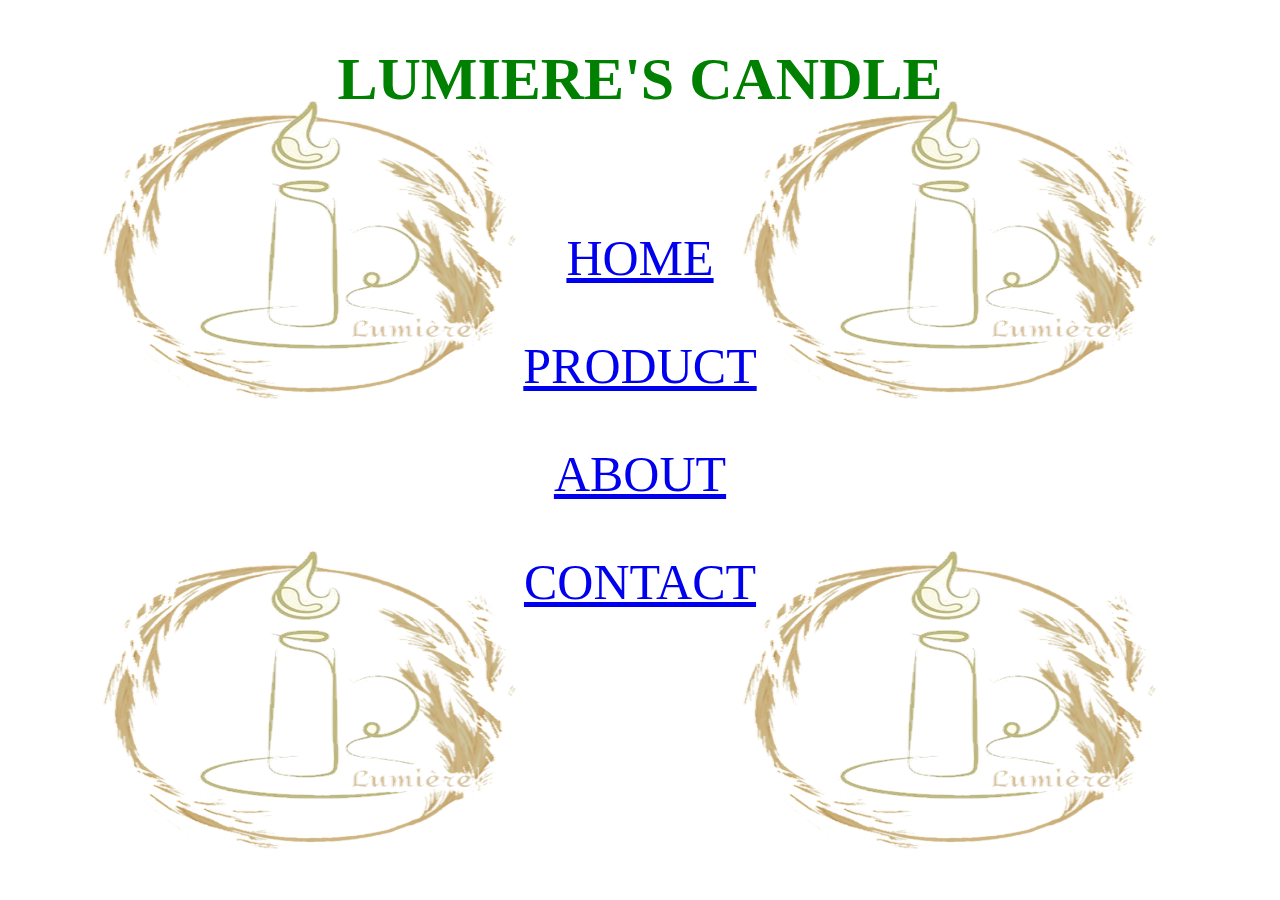
<file: index.html>
<!doctype html>
<html>

<head>
<title>MY FIRST WEBSITE</title>
</head>
<body>
<link rel="stylesheet"type="text/css" href="styles.css"></link>
<center><h1> LUMIERE'S CANDLE </center></h1>
<ul>
<center><p><a href="home.html">HOME</a></p>
<center><p><a href="product.html">PRODUCT</a></p>
<center><p><a href="about.html">ABOUT</a></p>
<center><p><a href="contact.html">CONTACT</a></p>
</ul>
</center>
</body>
</html>
</file>
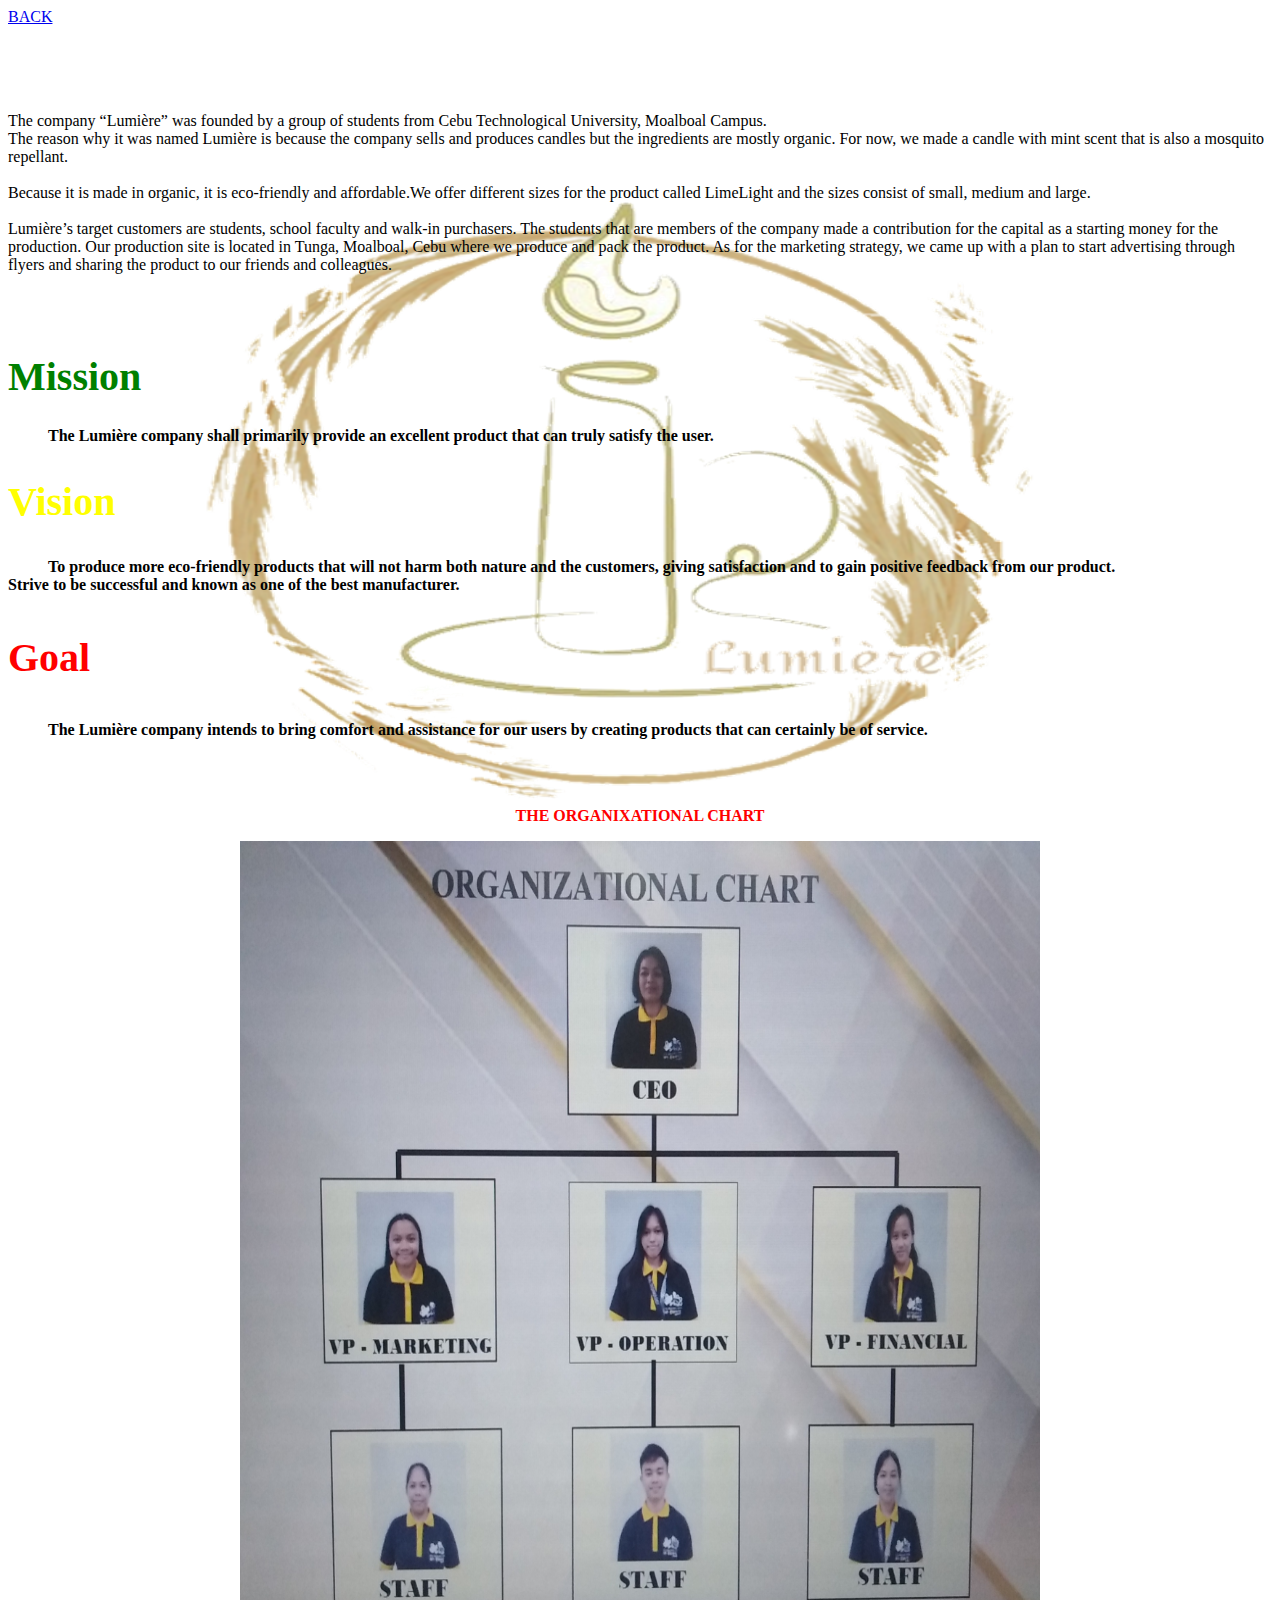
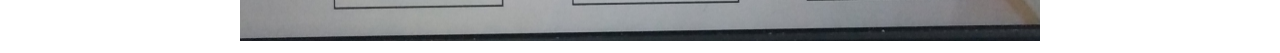
<file: about.html>
<!doctype html>
<html>
<a href="list.html"/>BACK</a>
<head>
<title> ABOUT THE PRODUCT </title>
<style>
body  
   {
   
    background-attachment: fixed;
    background-size: 100% 100%;
	}
h1 
	{color: green;
	font-size: 40px;
	}
h2
	{color: yellow;
	font-size: 40px;
	}
h3 
	{
	color: red;
	font-size: 40px;
	}

</style>
</head>
<p> <br> <br> <br> <p>
<body  background="Picture1.png">
<p>The company “Lumière” was founded by a group of students from Cebu Technological University, Moalboal Campus.<br>The reason why it was named Lumière is because the company sells and produces candles but the ingredients are mostly organic.
For now, we made a candle with mint scent that is also a mosquito repellant.</br><br>Because it is made in organic, it is eco-friendly and affordable.We offer different sizes for the product called LimeLight and the sizes consist of small, medium and large.</br><br>Lumière’s target customers are students, school faculty and walk-in purchasers.
The students that are members of the company made a contribution for the capital as a starting money for the production. Our production site is located in Tunga, Moalboal, Cebu where we produce and pack the product. As for the marketing strategy, we came up with a plan to start advertising through flyers and sharing the product to our friends and colleagues.
</br></p>
<br> <br>
<h1>Mission</h1>
<dd><strong>The Lumière company shall primarily provide  an excellent product that can truly satisfy the user.</dd>
<h2>Vision</h2>
<dd><strong>To produce more eco-friendly products that will not harm both nature and the customers, giving satisfaction and to gain positive feedback from our product.</dd>
Strive to be successful and known as  one of the best manufacturer.</dd>
<h3>Goal</h3>
<dd><strong>The Lumière company intends to bring comfort and assistance for our users by creating products that can certainly be of service.</dd>
<p> <br> <br> <p>
<b><center><p style="color:red">THE ORGANIXATIONAL CHART </p>
<center><img src="chart.jpg"width="800" height="800">

</body>
</html>
</file>
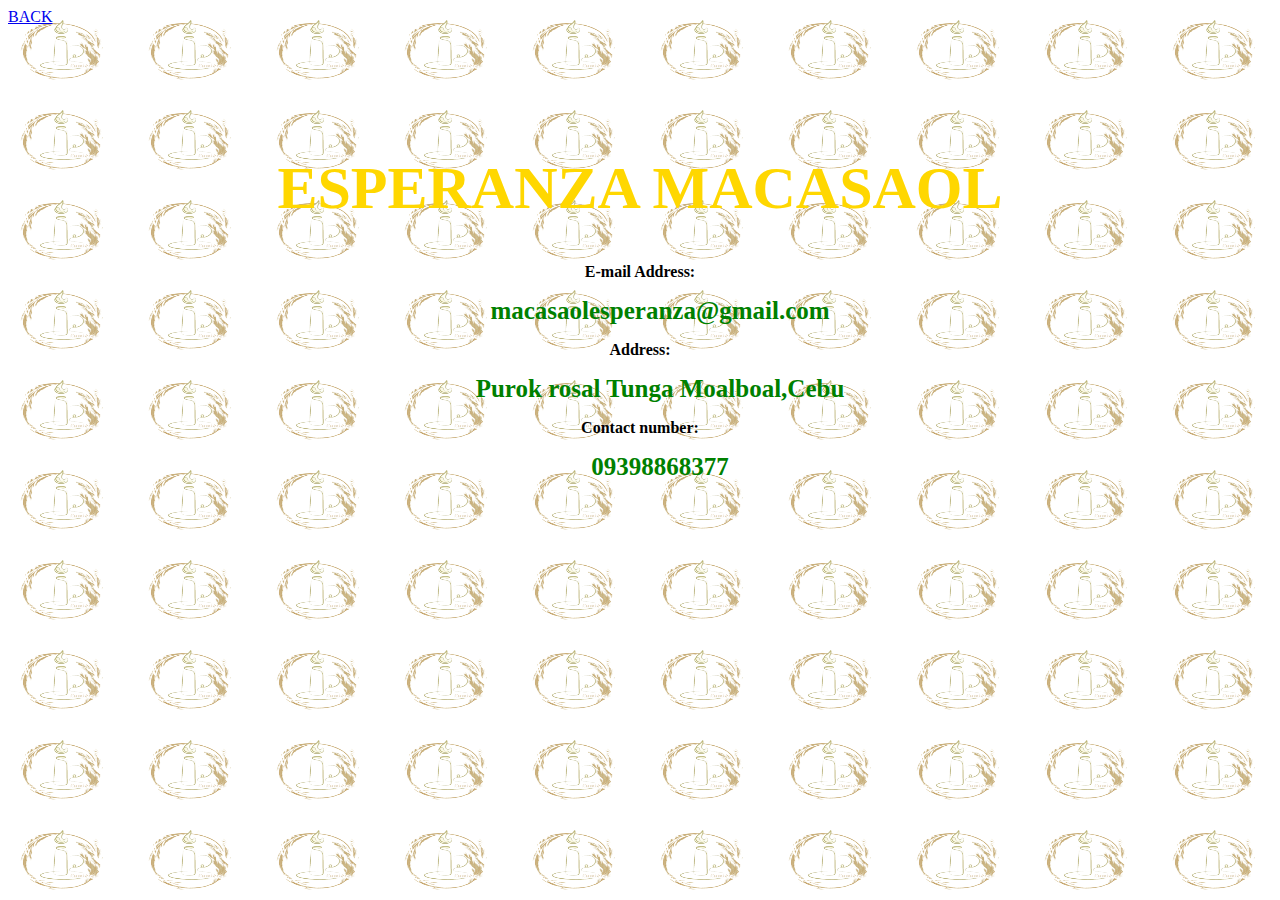
<file: contact.html>
<!doctype html>
<html>
<head>
<title> CONTACT </title>
</head>
<a href="list.html"/>BACK</a>
<p> <br> <br> <br> <br> <p>
<body>
<center><h1><b> ESPERANZA MACASAOL <b></h1>
<center><dl>E-mail Address:</dl>
<dd>macasaolesperanza@gmail.com</dd>
<center><dl>Address:</dl>
<dd>Purok rosal Tunga Moalboal,Cebu</dd>
<center><dl>Contact number:</dl>
<dd>09398868377</dd>
<style>
body  
   {
   background-image: url('Picture1.png');
   background-attachment: fixed;
   background-size: 10% 10%;
   }
h1 
   {color:gold;
    font-size: 60px;
    text-align: center;
   }
d1
    {color:;ligth green;
     font-size: 40px;
     text-align: center;
    }
dd
    {color:green;
     font-size: 25px;
     text-align: center;
     }
</style>
</body>
</html>
</file>
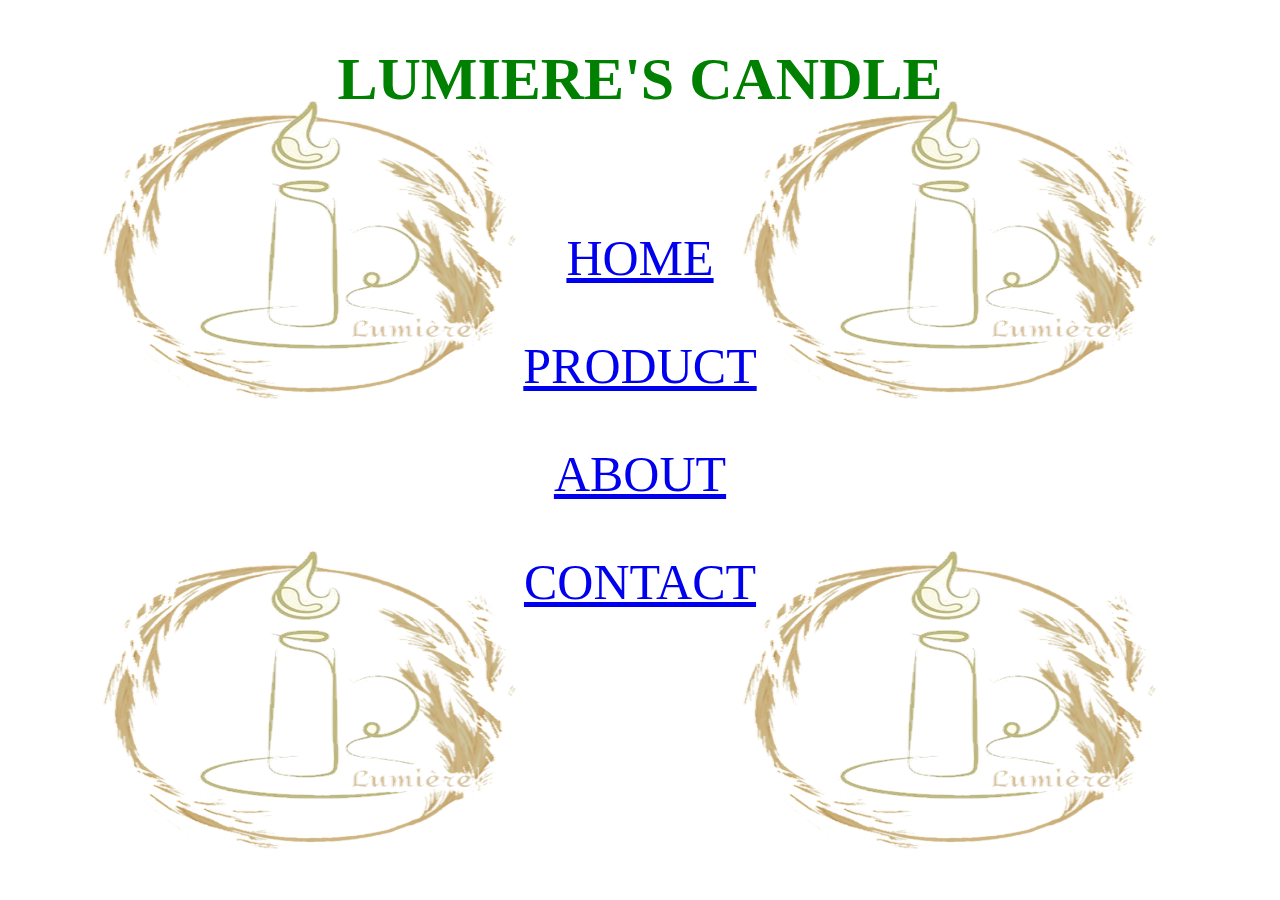
<file: list.html>
<!doctype html>
<html>
<head>
<title>MY FIRST WEBSITE</title>
</head>
<body>
<link rel="stylesheet"type="text/css" href="styles.css"></link>
<center><h1> LUMIERE'S CANDLE </center></h1>
<ul>
<center><p><a href="home.html">HOME</a></p>
<center><p><a href="product.html">PRODUCT</a></p>
<center><p><a href="about.html">ABOUT</a></p>
<center><p><a href="contact.html">CONTACT</a></p>
</ul>
</center>
</body>
</html>
</file>
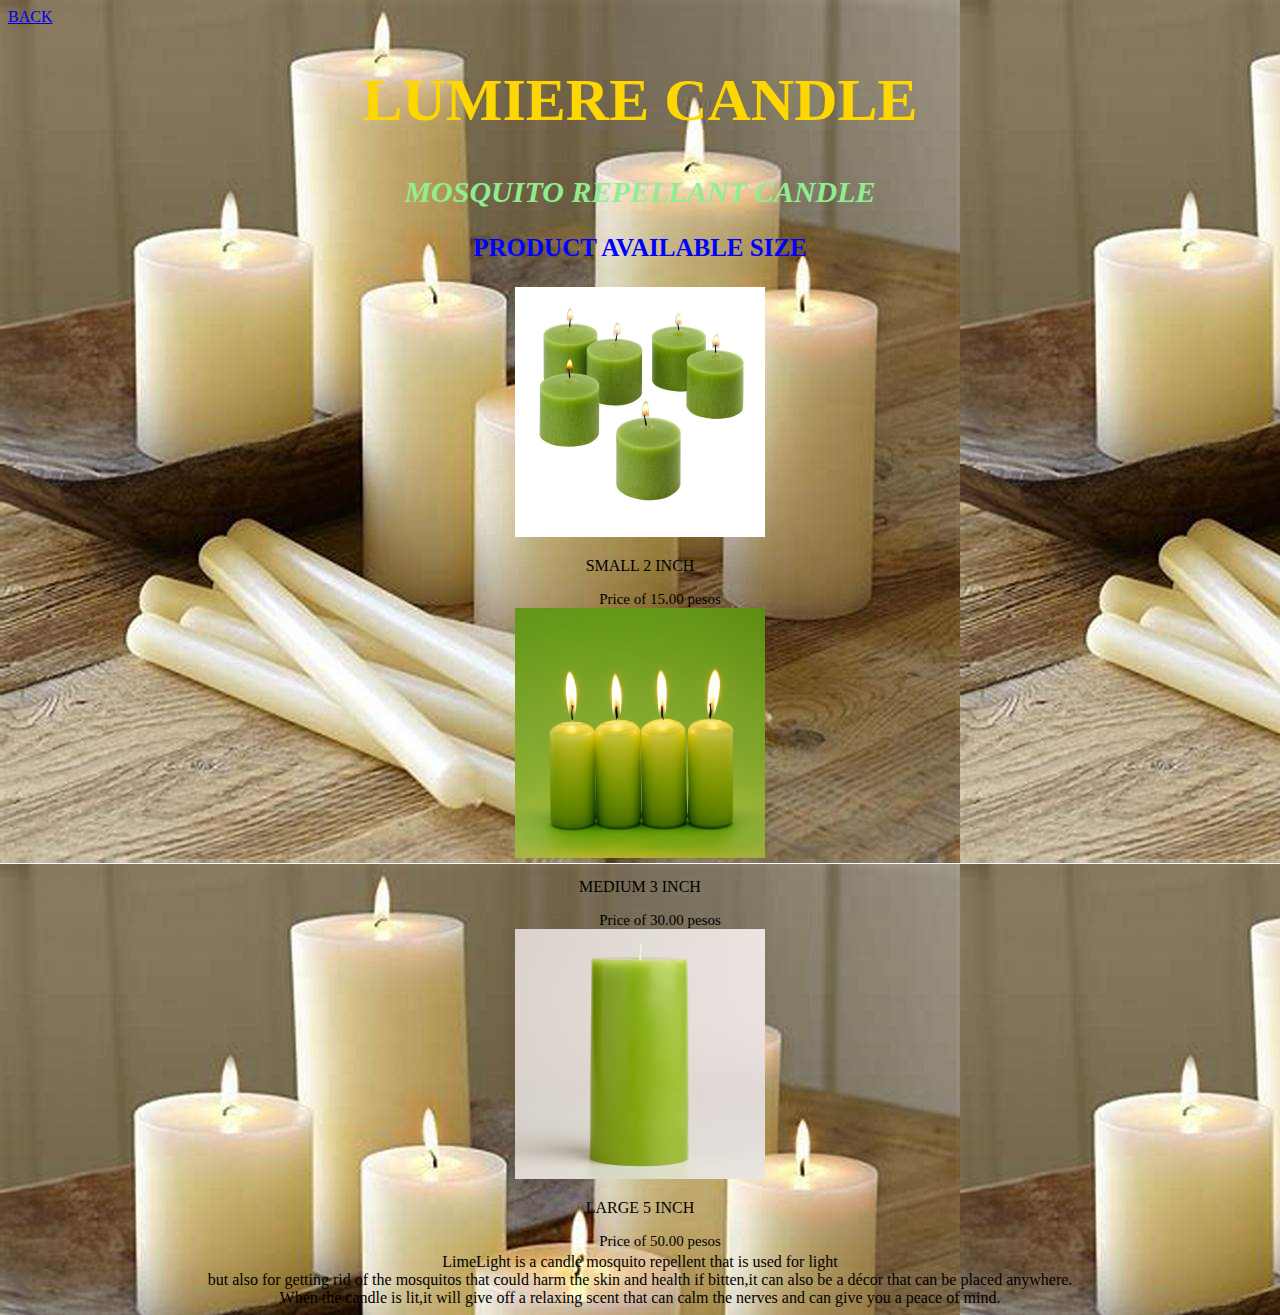
<file: product.html>
<!doctype html>
<html>
<a href="list.html"/>BACK</a>
<head>
<title> THE PRODUCT </title>
</head>
<body  background="burning light.jfif">
<center><h1><b> LUMIERE CANDLE  </b></h1>
<center><h2><i> MOSQUITO REPELLANT CANDLE </i></h2>
<center><h3><b> PRODUCT AVAILABLE SIZE </h3></b>

<center><img src="candle small.jpg"width="250" height="250">
<center><dl>SMALL 2 INCH</dl>
<dd>Price of 15.00 pesos</dd>
<center><img src="candle medium.jpg"width="250" height="250">
<center><dl>MEDIUM 3 INCH</dl>
<dd>Price of 30.00 pesos</dd>
<center><img src="candle large.jfif"width="250" height="250">
<center><dl>LARGE 5 INCH</dl>
<dd>Price of 50.00 pesos</dd>

<p><center>LimeLight is a candle mosquito repellent that is used for light 
<br>but also for getting rid of the mosquitos that could harm the skin and health if bitten,it can also be a décor that can be placed anywhere.<br>When the candle is lit,it will give off a relaxing scent that can calm the nerves and can give you a peace of mind.</br></p>
</body>

<style>

h1
{
color: gold;
font-size: 60px;
text-align: center;
}
h2
{
color: lightgreen;
font-size: 30px;
text-align: center;
}
h3 
{
color: blue;
font-size: 25px;
text-align: center;
}
d1
{
color:red;
font-size: 30px;
text-align: center;
}
dd
{
color:dark gray;
font-size: 15px;
text-align: center;
}
p
{
font-size: 3px;
text-align: center;
}
</style>
</html>
</file>
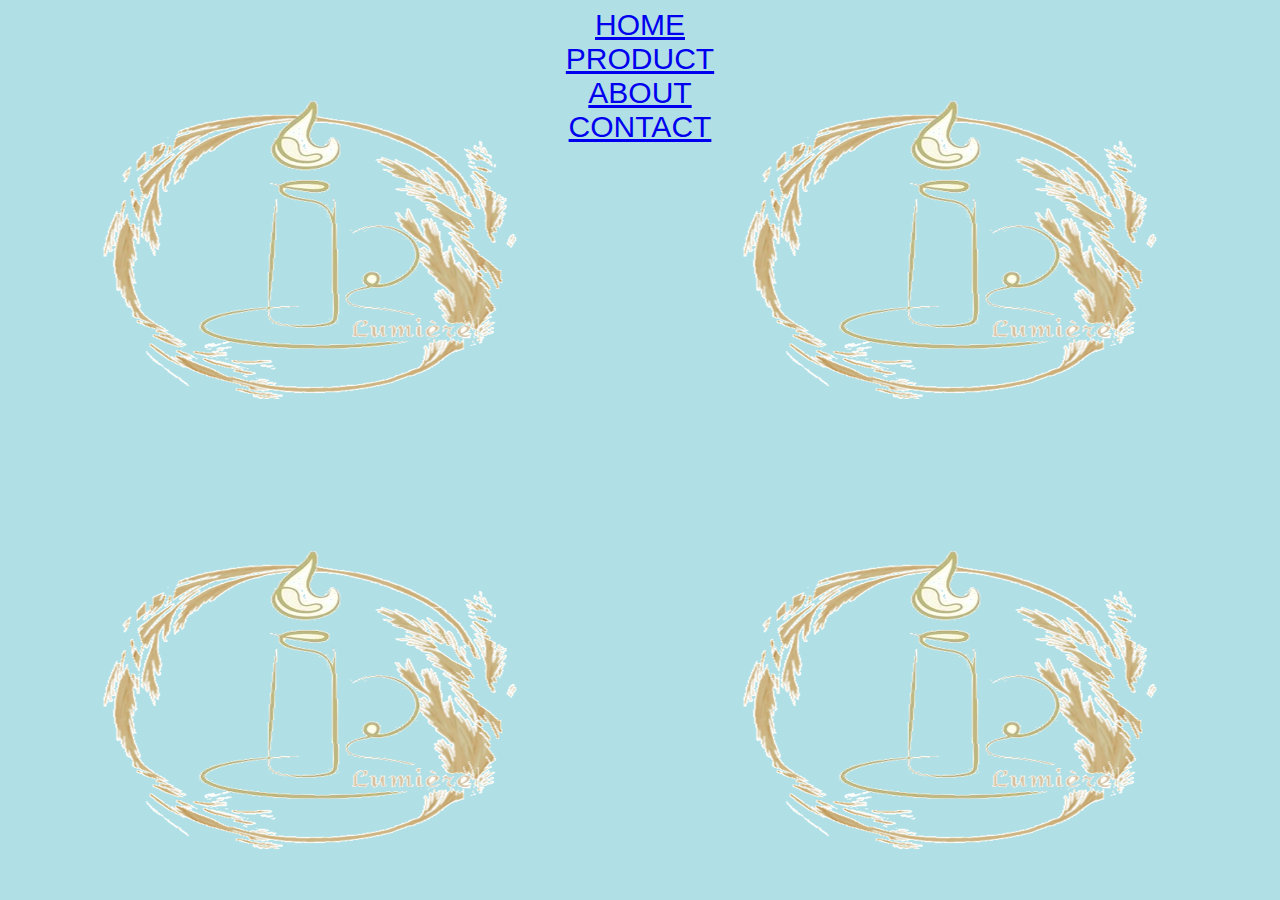
<file: template.htm>
<!doctype html>
<html>
<head>
<title>MY FIRST WEBSITE</title>
<style>
body {background-color: powderblue;}
h1   {color: blue;}
p    {color: red;}
ul {color:pink;}
</style>
<body>
<body background="ji chang wook.jpg"></body>
<link rel="stylesheet"type="text/css" href="styles.css"></link>
<li><a href="home.html">HOME</a<></li>
<li><a href="#">PRODUCT</a<></li>
<li><a href="#">ABOUT</a<></li>
<li><a href="#">CONTACT</a<></li>
</head>
</html>
</file>
<file: styles.css>
<!doctype html>
<html>
<head>

img
{
 display: block;
 margin-left: auto;
 margin-right: auto;
 text-align: center;
}
body 
{ 
  background-image: url('Picture1.png');
  background-attachment: fixed;
  background-size: 50% 50%;
}
li
{
 color: green;
 font-family: arial;
 font-size: 30px;
 text-align: center;
}
h1
{
 display: center;
 padding: 5px;
 color: green;
 font-family: cursive;
 text-align: center;
 font-size: 60px; 
}
ul
{
display: center;
padding: 10px;
font-size: 50px;
}
</html>
</head>
</file>
